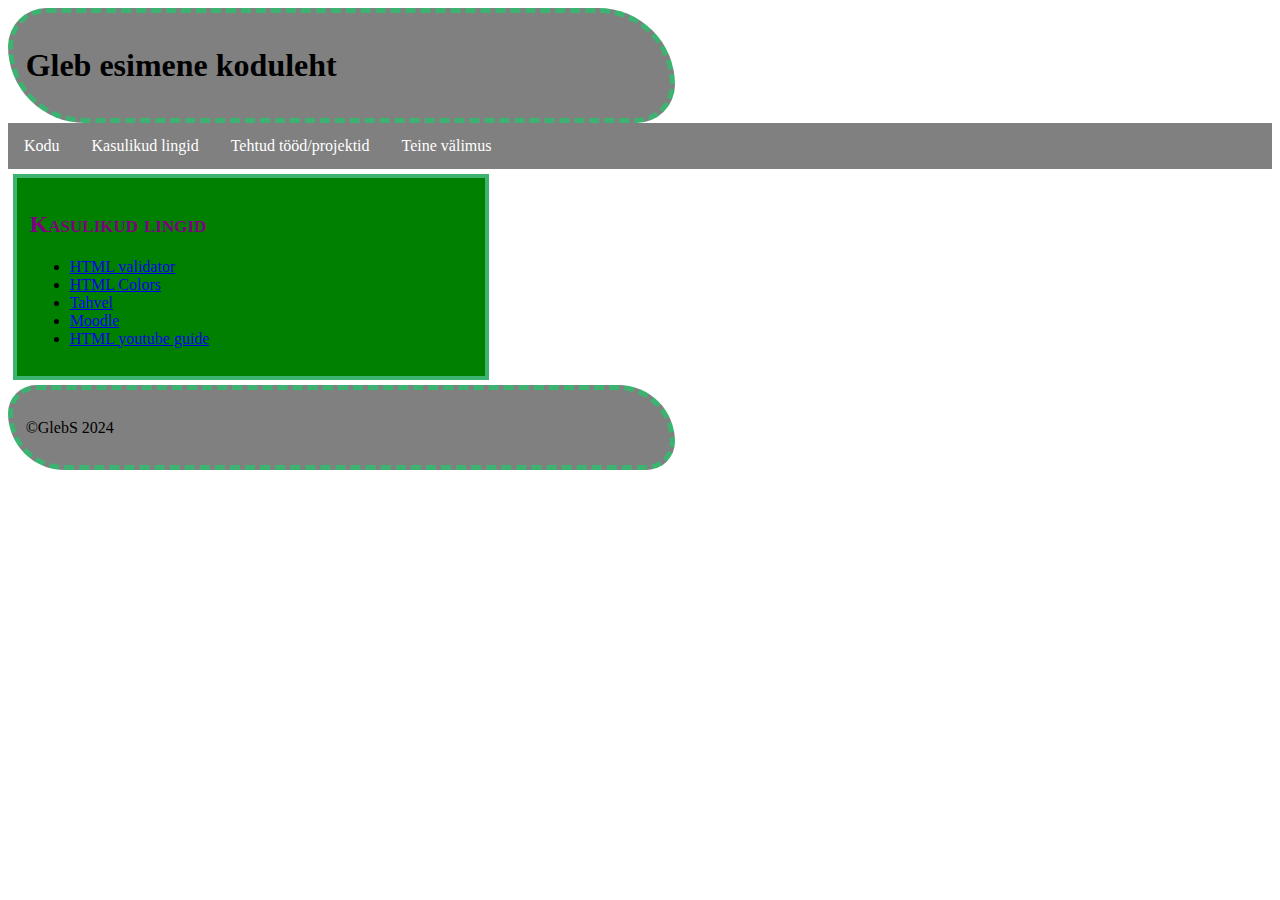
<file: Sotsjov TARpv23/lingid.html>
<!DOCTYPE html>
<!--HTML5 deklareerimine-->
<html lang="et">
<!--kommentaar-->
<head>
	<title>Mnu esimene veebileht</title>
	<meta charset="UTF-8">
	<!--koddering UTF8-->
	<!--pöördume css faili sisse-->
	<link rel="stylesheet" type="text/css" href="style.css">
</head>
<body>
	<!--päis-shapka stranitsi-->
	<header>
		<h1>Gleb esimene koduleht</h1>
	</header>
	
	<!--navigeerimisemenüü-->
	<nav>
		<ul>
			<li><a href="index.html">Kodu</a></li>
			<li><a href="lingid.html">Kasulikud lingid</a></li>
			<li><a href="tood.html">Tehtud tööd/projektid</a></li>
			<li><a href="valimus.html">Teine välimus</a></li>
		</ul>
	</nav>
	
	<!--sisu-soderzanie-->
	<main>
		<section>
		<h2>Kasulikud lingid</h2>
			<div>
				<ul>
					<li>
					<a href="https://validator.w3.org/nu/#file" target="_blank">HTML validator</a>
					</li>
					<li>
					<a href="https://www.w3schools.com/colors/colors_names.asp" target="_blank">HTML Colors</a>
					</li>
					<li>
					<a href="https://tahvel.edu.ee/#/" target="_blank">Tahvel</a>
					</li>
					<li>
					<a href="https://moodle.edu.ee/" target="_blank">Moodle</a>
					</li>
					<li>
					<a href="https://www.youtube.com/watch?v=HD13eq_Pmp8" target="_blank">HTML youtube guide</a>
					</li>
					
				</ul>
				</div>
			</section>
			
	</main>
	
	<!--jalus-podval-->
	<footer>
		<p>&copy;GlebS 2024</p>
	</footer>
</body>
</html>
</file>
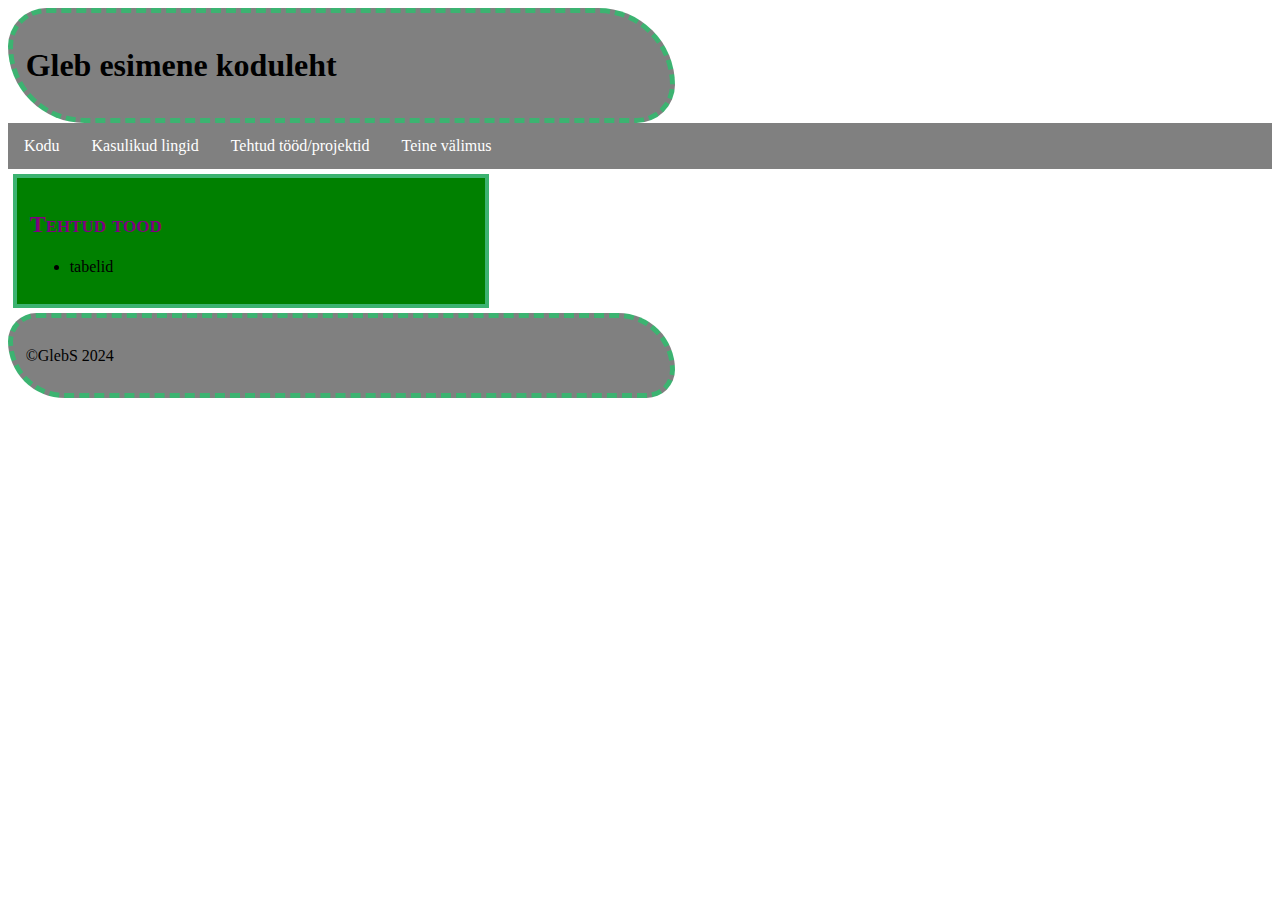
<file: Sotsjov TARpv23/tood.html>
<!DOCTYPE html>
<!--HTML5 deklareerimine-->
<html lang="et">
<!--kommentaar-->
<head>
	<title>Mnu esimene veebileht</title>
	<meta charset="UTF-8">
	<!--koddering UTF8-->
	<!--pöördume css faili sisse-->
	<link rel="stylesheet" type="text/css" href="style.css">
</head>
<body>
	<!--päis-shapka stranitsi-->
	<header>
		<h1>Gleb esimene koduleht</h1>
	</header>
	
	<!--navigeerimisemenüü-->
	<nav>
		<ul>
			<li><a href="index.html">Kodu</a></li>
			<li><a href="lingid.html">Kasulikud lingid</a></li>
			<li><a href="tood.html">Tehtud tööd/projektid</a></li>
			<li><a href="valimus.html">Teine välimus</a></li>
		</ul>
	</nav>
	
	<!--sisu-soderzanie-->
	<main>
		<section>
		<h2>Tehtud tood</h2>
			<div>
				<ul>
					<li>tabelid</li>
					
				</ul>
				</div>
			</section>
			
	</main>
	
	<!--jalus-podval-->
	<footer>
		<p>&copy;GlebS 2024</p>
	</footer>
</body>
</html>
</file>
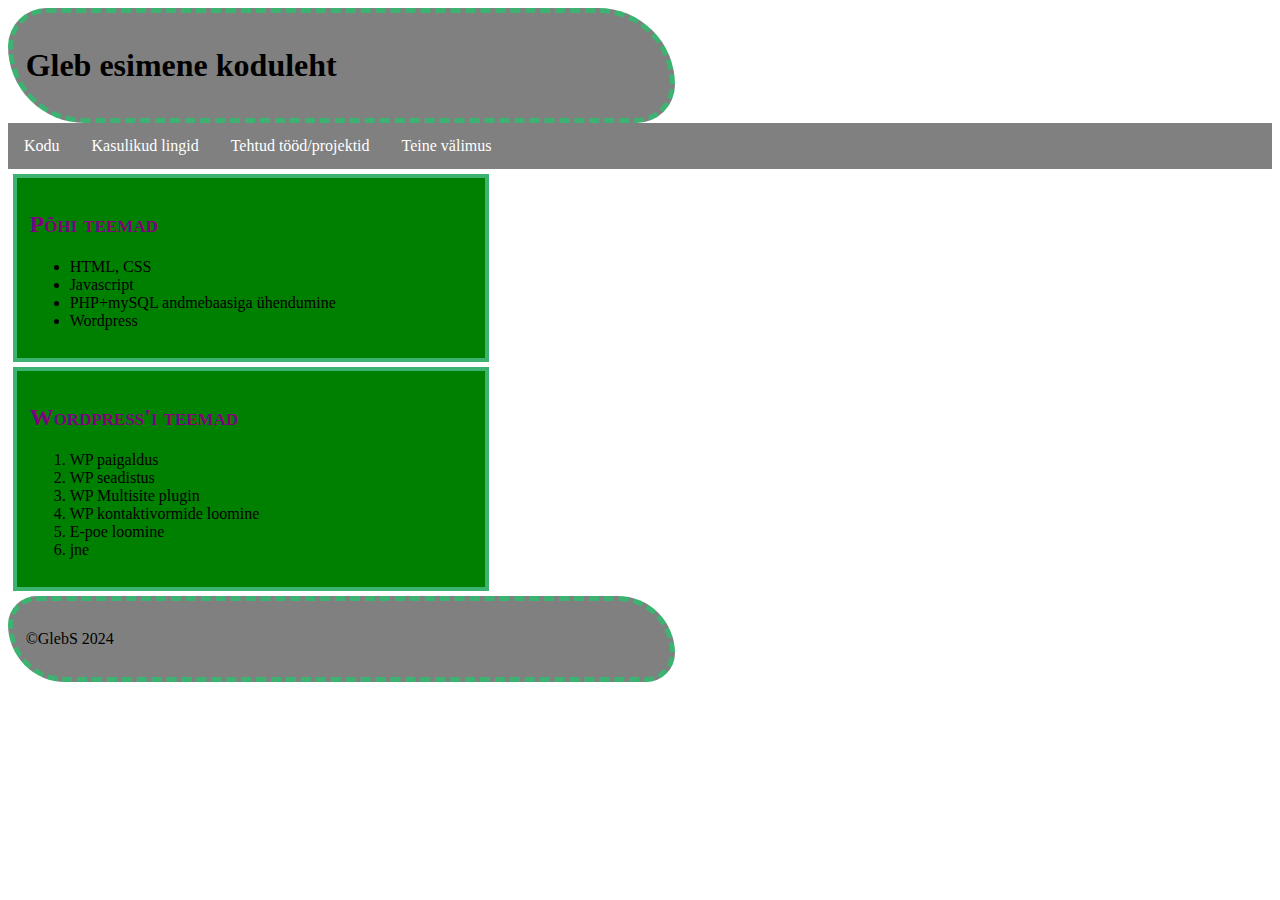
<file: Sotsjov TARpv23/valimus.html>
<!DOCTYPE html>
<!--HTML5 deklareerimine-->
<html lang="et">
<!--kommentaar-->
<head>
	<title>Mnu esimene veebileht</title>
	<meta charset="UTF-8">
	<!--koddering UTF8-->
	<!--pöördume css faili sisse-->
	<link rel="stylesheet" type="text/css" href="style.css">
</head>
<body>
	<!--päis-shapka stranitsi-->
	<header>
		<h1>Gleb esimene koduleht</h1>
	</header>
	
	<!--navigeerimisemenüü-->
	<nav>
		<ul>
			<li><a href="index.html">Kodu</a></li>
			<li><a href="lingid.html">Kasulikud lingid</a></li>
			<li><a href="tood.html">Tehtud tööd/projektid</a></li>
			<li><a href="valimus.html">Teine välimus</a></li>
		</ul>
	</nav>
	
	<!--sisu-soderzanie-->
	<main>
		<section>
		<h2>Põhi teemad</h2>
			<div>
				<ul>
					<li>HTML, CSS</li>
					<li>Javascript</li>
					<li>PHP+mySQL andmebaasiga ühendumine</li>
					<li>Wordpress</li>
				</ul>
				</div>
			</section>
			
		<section>
			<h2>Wordpress'i teemad</h2>
			<div>
				<ol>
					<li>WP paigaldus</li>
					<li>WP seadistus</li>
					<li>WP Multisite plugin</li>
					<li>WP kontaktivormide loomine</li>
					<li>E-poe loomine</li>
					<li>jne</li>
				</ol>
			</div>
		</section>
			
	</main>
	
	<!--jalus-podval-->
	<footer>
		<p>&copy;GlebS 2024</p>
	</footer>
</body>
</html>
</file>
<file: Sotsjov TARpv23/style.css>
header, footer{
	color: black; /*teksti värv*/
	background-color: gray; /*tausta värv*/
	width: 50%; /*laius*/
	border: dashed 4pt MediumSeaGreen; /*piir - solid ,dashed, dotted, double*/
	border-radius: 60px 120px 60px 120px;
	padding: 1%;
	
	<p>
    <a href="http://jigsaw.w3.org/css-validator/check/referer">
        <img style="border:0;width:88px;height:31px"
            src="http://jigsaw.w3.org/css-validator/images/vcss"
            alt="Valid CSS!" />
    </a>
</p>
}
main section {
	background-color: green;
	border: solid 3pt MediumSeaGreen;
	margin:5px;
	width: 35%;
	padding: 1%;
}
main section h2{
	color:purple;
	font-variant: small-caps;
}
nav ul {
  list-style-type: none; /*Loetelu markerid*/
  margin: 0;
  padding: 0;
  overflow: hidden; /*kuidas näidata nav elementid*/
  background-color: gray;
}

nav li {
  float: left;
}

nav li a {
  display: block;
  color: white;
  text-align: center;
  padding: 14px 16px;
  text-decoration: none;
}

/* Change the link color to #111 (black) on hover */
nav li a:hover {
  background-color: #111;
}
</file>
